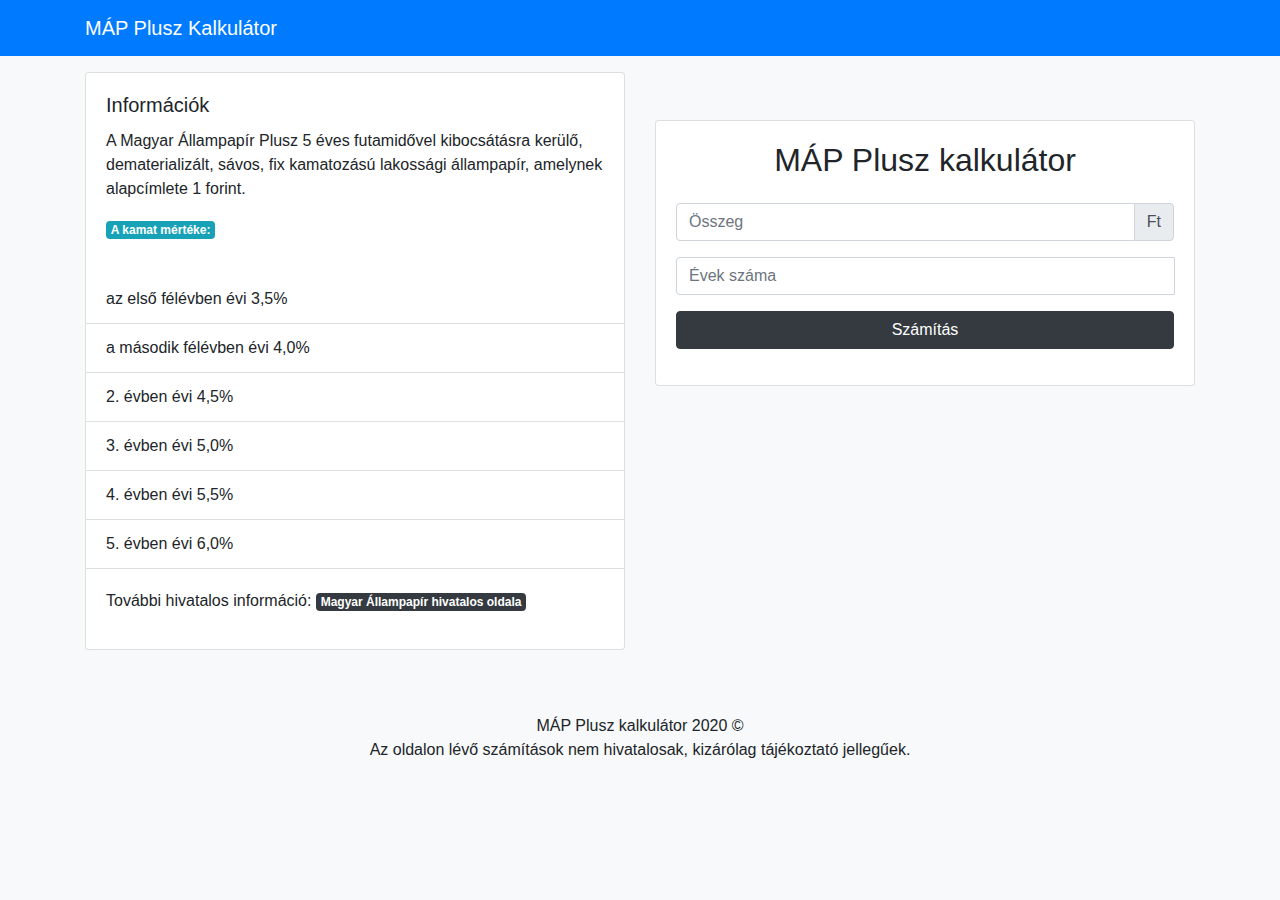
<file: map_calculator/index.html>
<!doctype html>
<html lang="en">
  <head>
    <meta charset="utf-8">
    <meta name="viewport" content="width=device-width, initial-scale=1, shrink-to-fit=no">
    <link rel="stylesheet" href="https://stackpath.bootstrapcdn.com/bootstrap/4.4.1/css/bootstrap.min.css" integrity="sha384-Vkoo8x4CGsO3+Hhxv8T/Q5PaXtkKtu6ug5TOeNV6gBiFeWPGFN9MuhOf23Q9Ifjh" crossorigin="anonymous">
    <title>Máp kalkulátor</title>
    <style>
      #loading, #results{
        display: none;
      }
    </style>
  </head>
  <body class="bg-light">

    <nav class="navbar navbar-dark bg-primary mb-3">
      <div class="container">
          <a href="#" class="navbar-brand">MÁP Plusz Kalkulátor</a>
      </div>
    </nav>
      <div class="container">
          <div class="row justify-content-center">
           <!-- Info -->
           <div class="col-md-6 col-sm-8">
          <div class="card">
            <div class="card-body">
              <h5 class="card-title">Információk</h5>
              <p>A Magyar Állampapír Plusz 5 éves futamidővel kibocsátásra kerülő, dematerializált, sávos, fix kamatozású lakossági állampapír, amelynek alapcímlete 1 forint.</p>
              <p class="badge badge-info">A kamat mértéke:</p>
            </div>
            <ul class="list-group list-group-flush">
              <li class="list-group-item">az első félévben évi 3,5%</li>
              <li class="list-group-item">a második félévben évi 4,0%</li>
              <li class="list-group-item">2. évben évi 4,5%</li>
              <li class="list-group-item">3. évben évi 5,0%</li>
              <li class="list-group-item">4. évben évi 5,5%</li>
              <li class="list-group-item">5. évben évi 6,0%</li>
            </ul>
            <div class="card-body">
              <p>További hivatalos információ: <a href="https://www.allampapir.hu/" class="card-link badge badge-dark" >Magyar Állampapír hivatalos oldala</a></p>
              <a href="#" class="card-link"></a>
            </div>
          </div>
          </div>
              <!-- Calculator -->            
              <div class="col-md-6 col-sm-12 " id="calculator"> 
                  <div class="card card-body text-center mt-5" id="calculator-after">
                      <h2 class="heading display-5 pb-3">MÁP Plusz kalkulátor</h2>
                        <form id="loan-form">
                          <div class="input-group mb-3">
                            <input id="amount" type="number" min="1" class="form-control" placeholder="Összeg" aria-label="Username" aria-describedby="basic-addon1">
                            <div class="input-group-append">
                              <span class="input-group-text" id="basic-addon2">Ft</span>
                            </div>
                          </div>
                              <div class="input-group mb-3">
                                <input id="years" max="5" type="number" class="form-control" placeholder="Évek száma" aria-label="Recipient's username" aria-describedby="basic-addon2">
                                <div class="input-group-append">
                                </div>
                              </div>
                              <div class="form-group">
                                <input type="submit" value="Számítás" class="btn btn-dark btn-block">
                              </div>
                        </form>
                       <!-- Loader -->
                        <div id="loading">
                           <img src="img/loading.gif" alt="">
                        </div>
                       <!-- Results -->
                       <div id="results" class="pt-4"> 
                       <h5>Eredmények</h5>
                       <div class="input-group mb-3">
                        <div class="input-group-prepend">
                          <span class="input-group-text">Havi hozam (Ft)</span>
                        </div>
                        <input id="monthly-interest" disabled type="text" class="form-control" aria-label="Username" aria-describedby="basic-addon1">
                      </div>                                    
                        <div class="input-group mb-3">
                          <div class="input-group-prepend">
                            <span class="input-group-text">Teljes hozam (Ft)</span>
                          </div>
                          <input id="interest" disabled type="text" class="form-control" aria-label="Username" aria-describedby="basic-addon1">
                        </div>  
                            <div class="input-group mb-3">
                              <div class="input-group-prepend">
                                <span class="input-group-text">Felvehető összeg (Ft)</span>
                              </div>
                              <input id="total-interest" disabled type="text" class="form-control" aria-label="Username" aria-describedby="basic-addon1">
                            </div>
                          </div>
                        </div>  
                      </div>
                  </div>
              </div>
          </div>
          <footer class="mt-5 p-3 text-center bg-light">
            MÁP Plusz kalkulátor 2020 &copy;
            <p>Az oldalon lévő számítások nem hivatalosak, kizárólag tájékoztató jellegűek.</p>
        </footer>
      </div>


    <script src="https://code.jquery.com/jquery-3.4.1.slim.min.js" integrity="sha384-J6qa4849blE2+poT4WnyKhv5vZF5SrPo0iEjwBvKU7imGFAV0wwj1yYfoRSJoZ+n" crossorigin="anonymous"></script>
    <script src="https://cdn.jsdelivr.net/npm/popper.js@1.16.0/dist/umd/popper.min.js" integrity="sha384-Q6E9RHvbIyZFJoft+2mJbHaEWldlvI9IOYy5n3zV9zzTtmI3UksdQRVvoxMfooAo" crossorigin="anonymous"></script>
    <script src="https://stackpath.bootstrapcdn.com/bootstrap/4.4.1/js/bootstrap.min.js" integrity="sha384-wfSDF2E50Y2D1uUdj0O3uMBJnjuUD4Ih7YwaYd1iqfktj0Uod8GCExl3Og8ifwB6" crossorigin="anonymous"></script>
    <script src="app.js"></script>
  </body>
</html>
</file>
